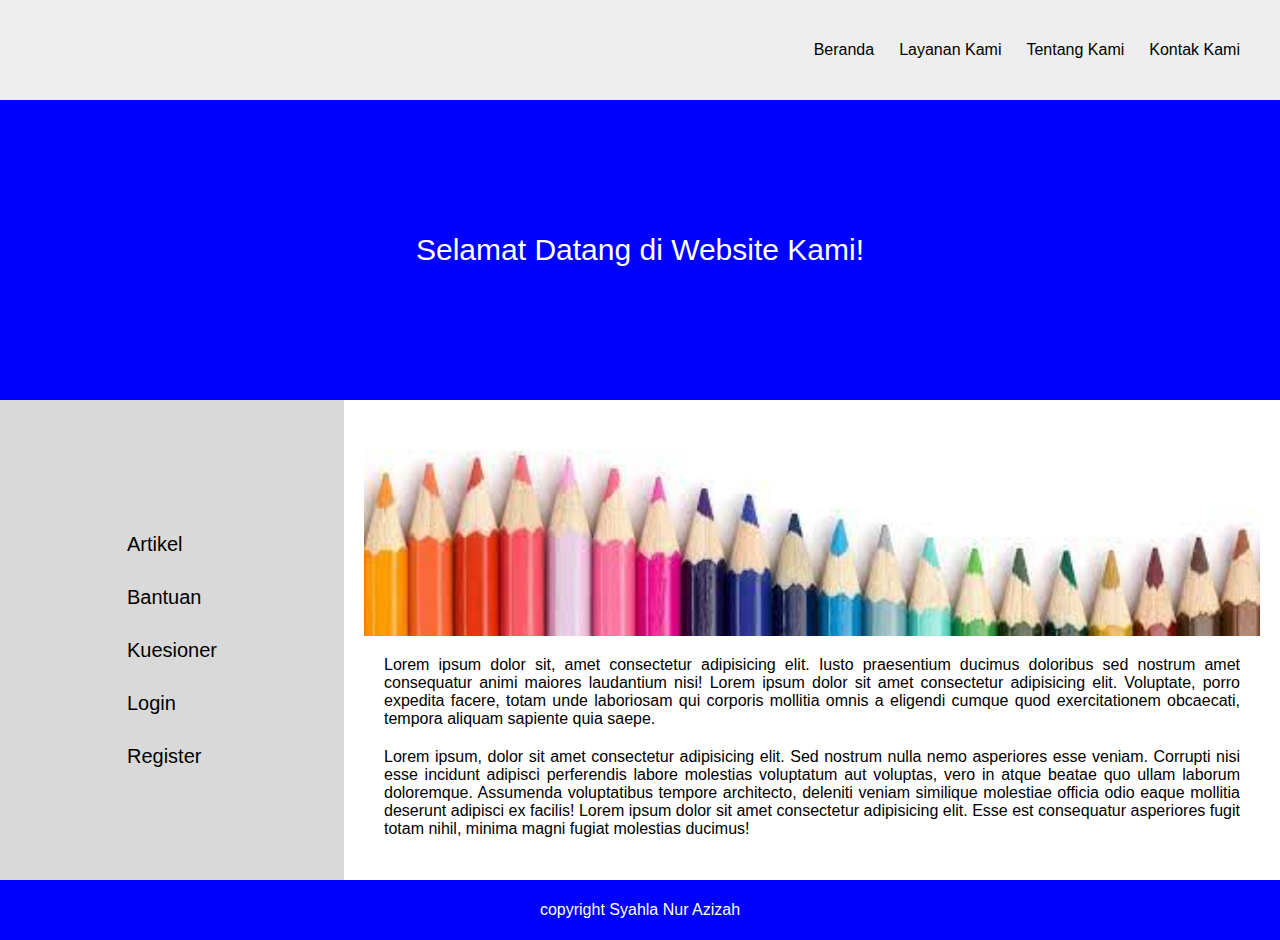
<file: simulasi/index.html>
<!DOCTYPE html>
<html lang="en">

<head>
    <meta charset="UTF-8">
    <meta name="viewport" content="width=device-width, initial-scale=1.0">
    <title>Home</title>
    <style>
        * {
            padding: 0;
            margin: 0;
            font-family: sans-serif;
        }

        ul li {
            list-style: none;
        }

        ul li a {
            text-decoration: none;
            color: black;
            cursor: pointer;
        }

        header {
            height: 80px;
            background-color: #eeeeee;
            padding: 10px 20px;
            display: flex;
            justify-content: end;
            align-items: center;
        }

        nav ul {
            display: flex;
            gap: 25px;
        }

        nav {
            padding: 20px 20px;
            background-color: #eeeeee;
        }

        .banner {
            background-color: blue;
            color: white;
            height: 300px;
            display: flex;
            justify-content: center;
            align-items: center;
            text-align: center;
        }

        .banner h1 {
            font-weight: 100;
            font-size: 30px;
        }

        .plum {
            display: flex;
            justify-content: space-between;
        }

        .sidebar {
            background-color: #d9d9d9;
            width: 30%;
            padding: 90px 0;
            height: 300px;
            display: flex;
            justify-content: center;
            align-items: center;
        }

        .content {
            flex-grow: 1;
            padding: 20px;
            margin-top: 30px;
            width: 70%;
        }

        .image img {
            margin-bottom: 20px;
        }

        .image {
            display: flex;
            justify-content: center;
        }

        .line1,
        .line2 {
            margin-bottom: 20px;
            display: flex;
            justify-content: center;
            align-items: center;
            text-align: justify;
            padding: 0 20px;
        }

        .sidebar ul {
            padding-left: 0;
            gap: 40px;
        }

        .sidebar ul li {
            margin-bottom: 10px;
            font-size: 20px;
            margin-top: 30px;
        }

        footer {
            background-color: blue;
            text-align: center;
            color: white;
            height: 60px;
            display: flex;
            justify-content: center;
            align-items: center;
        }
    </style>
</head>

<body>
    <header>
        <nav>
            <ul>
                <li>Beranda</li>
                <li>Layanan Kami</li>
                <li>Tentang Kami</li>
                <li>Kontak Kami</li>
            </ul>
        </nav>
    </header>
    <div class="banner">
        <h1>Selamat Datang di Website Kami!</h1>
    </div>
    <div class="plum">
        <div class="sidebar">
            <ul>
                <li><a href="index.html">Artikel</a></li>
                <li><a target="_blank" href="https://github.com/fesloth">Bantuan</a></li>
                <li>Kuesioner</li>
                <li>Login</li>
                <li><a target="_blank" href="register.html">Register</a></li>
            </ul>
        </div>
        <div class="content">
            <div class="image">
                <img src="assets/pencil.jpg" width="1000">
            </div>
            <div class="line1">
                Lorem ipsum dolor sit, amet consectetur adipisicing elit. Iusto praesentium ducimus doloribus sed
                nostrum amet consequatur animi maiores laudantium nisi! Lorem ipsum dolor sit amet consectetur
                adipisicing elit. Voluptate, porro expedita facere, totam unde laboriosam qui corporis mollitia omnis a
                eligendi cumque quod exercitationem obcaecati, tempora aliquam sapiente quia saepe.
            </div>
            <div class="line2">
                Lorem ipsum, dolor sit amet consectetur adipisicing elit. Sed nostrum nulla nemo asperiores esse veniam.
                Corrupti nisi esse incidunt adipisci perferendis labore molestias voluptatum aut voluptas, vero in atque
                beatae quo ullam laborum doloremque. Assumenda voluptatibus tempore architecto, deleniti veniam
                similique molestiae officia odio eaque mollitia deserunt adipisci ex facilis! Lorem ipsum dolor sit amet
                consectetur adipisicing elit. Esse est consequatur asperiores fugit totam nihil, minima magni fugiat
                molestias ducimus!
            </div>
        </div>
    </div>
    <footer>
        <p>copyright Syahla Nur Azizah</p>
    </footer>
</body>

</html>
</file>
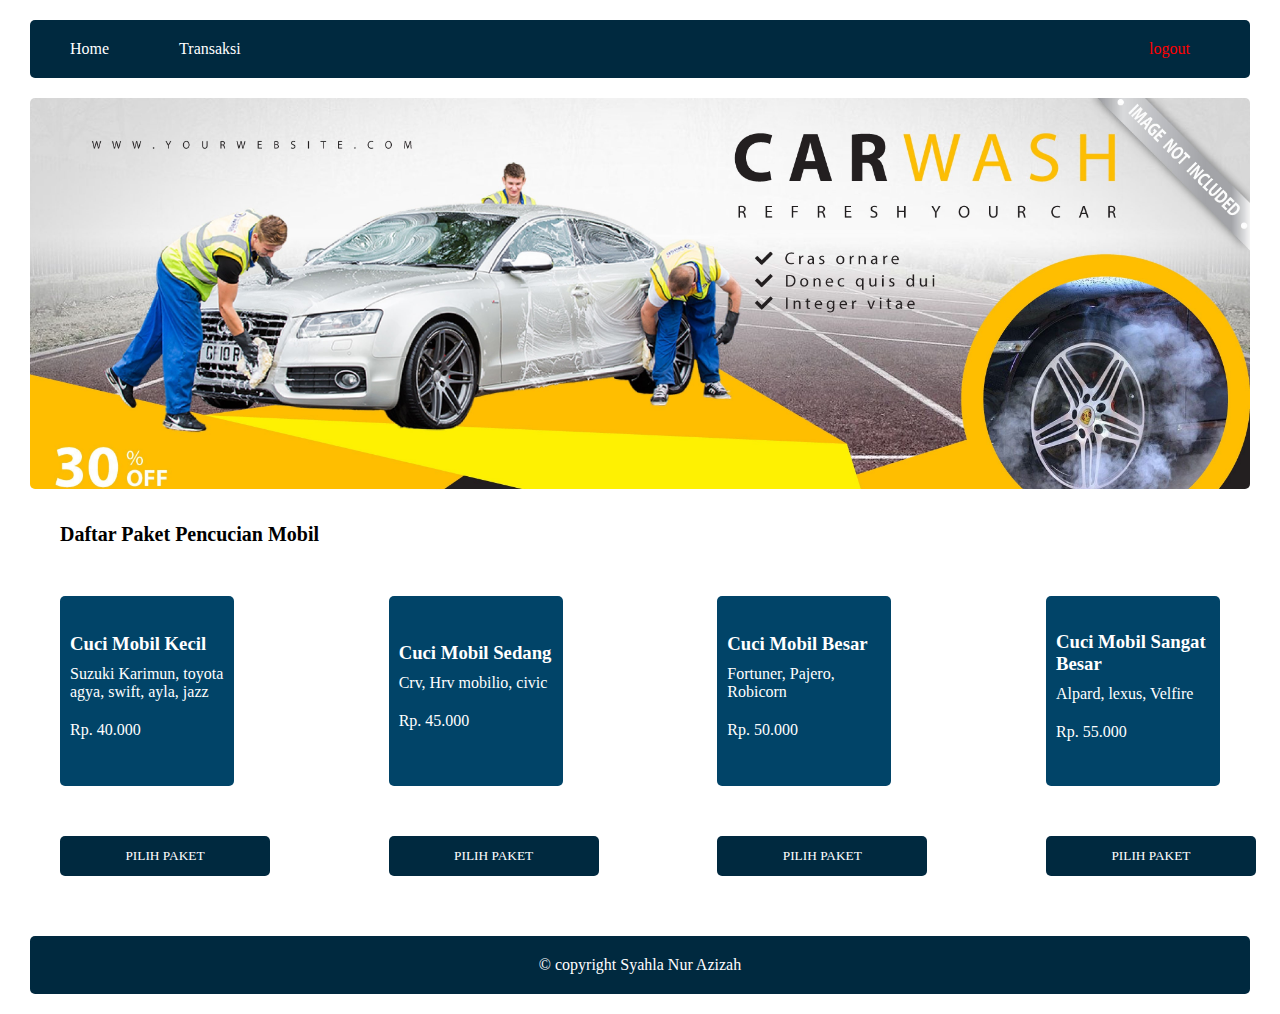
<file: kisi-kisi/home.html>
<!DOCTYPE html>
<html lang="en">

<head>
    <meta charset="UTF-8">
    <meta name="viewport" content="width=device-width, initial-scale=1.0">
    <title>Dashboard</title>
    <style>
        * {
            padding: 0;
            margin: 0;
            font-family: cursive;
        }

        body {
            margin: 20px 30px;
        }

        /* .container {
            display: flex;
            flex-direction: column;
            justify-content: center;
            align-items: center;
        }  */

        .image-banner {
            margin-top: 20px;
        }

        .image-banner img {
            border-radius: 5px;
        }

        nav {
            background-color: #00293F;
            padding: 20px 20px;
            border-radius: 5px;
        }

        nav ul,
        .logout {
            display: flex;
            justify-content: space-between;
            gap: 40px;
            padding: 0px 20px;
        }

        .cek {
            display: flex;
            gap: 70px;
        }

        .logout li a {
            color: red;
        }

        nav li a {
            text-decoration: none;
            color: white;
        }

        nav ul li {
            list-style: none;
        }

        .title h2 {
            font-size: 20px;
            text-align: start;
            padding: 30px 30px;
        }

        .box {
            display: flex;
            justify-content: space-between;
            align-items: center;
            padding: 20px 30px;
        }

        .box1,
        .box2,
        .box3,
        .box4 {
            width: 15%;
            height: auto;
        }

        .box1 p,
        .box2 p,
        .box3 p,
        .box4 p {
            margin: 10px 0px;
        }

        .desc1, .desc2, .desc3, .desc4 {
            height: 170px;
            display: flex;
            justify-content: center;
            flex-direction: column;
            border-radius: 5px;
        }

        .box1 .desc1,
        .box2 .desc2,
        .box3 .desc3,
        .box4 .desc4 {
            background-color: #014468;
            padding: 10px 10px;
            color: white;
        }

        .box1 .btn1,
        .box2 .btn2,
        .box3 .btn3,
        .box4 .btn4 {
            margin-top: 50px;
        }

        .box1 .btn1 button a,
        .box2 .btn2 button a,
        .box3 .btn3 button a, 
        .box4 .btn4 button a {
            color: white;
            text-decoration: none;
            cursor: pointer;
        }

        .box1 .btn1 button,
        .box2 .btn2 button,
        .box3 .btn3 button,
        .box4 .btn4 button {
            width: 210px;
            border: none;
            background-color: #00293F;
            height: 40px;
            border-radius: 5px;
        }

        .btn1 button:hover,
        .btn2 button:hover,
        .btn3 button:hover,
        .btn4 button:hover {
            background-color: #014468;
        }

        footer {
            background-color: #00293F;
            color: white;
            padding: 20px 0px;
            border-radius: 5px;
            margin-top: 40px;
        }

        footer p {
            text-align: center;
        }
    </style>
</head>

<body>
    <nav>
        <ul>
            <div class="cek">
            <li><a href="home.html">Home</a></li>
            <li><a href="transaksi.html">Transaksi</a></li>
        </div>
            <div class="logout">
                <li onclick="confirm('yakin ingin logout?')"><a href="login.html">logout</a></li>
            </div>
        </ul>
    </nav>
    <div class="container">
        <div class="image-banner">
            <img src="assets/banner.jpg" width="100%">
        </div>
        <div class="title">
            <h2>Daftar Paket Pencucian Mobil</h2>
        </div>
        <div class="box">
            <div class="box1">
                <div class="desc1">
                    <h3>Cuci Mobil Kecil</h3>
                    <p>Suzuki Karimun, <span>toyota agya,</span> <span>swift, ayla, jazz</span></p>
                    <p>Rp. 40.000</p>
                </div>
                <div class="btn1">
                    <button><a href="transaksi.html">PILIH PAKET</a></button>
                </div>
            </div>
            <div class="box2">
                <div class="desc2">
                    <h3>Cuci Mobil Sedang</h3>
                    <p>Crv, Hrv mobilio, civic</p>
                    <p>Rp. 45.000</p>
                </div>
                <div class="btn2">
                    <button><a href="transaksi.html">PILIH PAKET</a></button>
                </div>
            </div>
            <div class="box3">
                <div class="desc3">
                <h3>Cuci Mobil Besar</h3>
                <p>Fortuner, Pajero, Robicorn</p>
                <p>Rp. 50.000</p>
            </div>
            <div class="btn3">
                <button><a href="transaksi.html">PILIH PAKET</a></button>
            </div>
            </div>
            <div class="box4">
                <div class="desc4">
                <h3>Cuci Mobil Sangat Besar</h3>
                <p>Alpard, lexus, Velfire</p>
                <p>Rp. 55.000</p>
            </div>
            <div class="btn4">
                <button><a href="transaksi.html">PILIH PAKET</a></button>
            </div>
            </div>
        </div>
        <footer>
            <p>&copy; copyright Syahla Nur Azizah</p>
        </footer>
    </div>
</body>

</html>
</file>
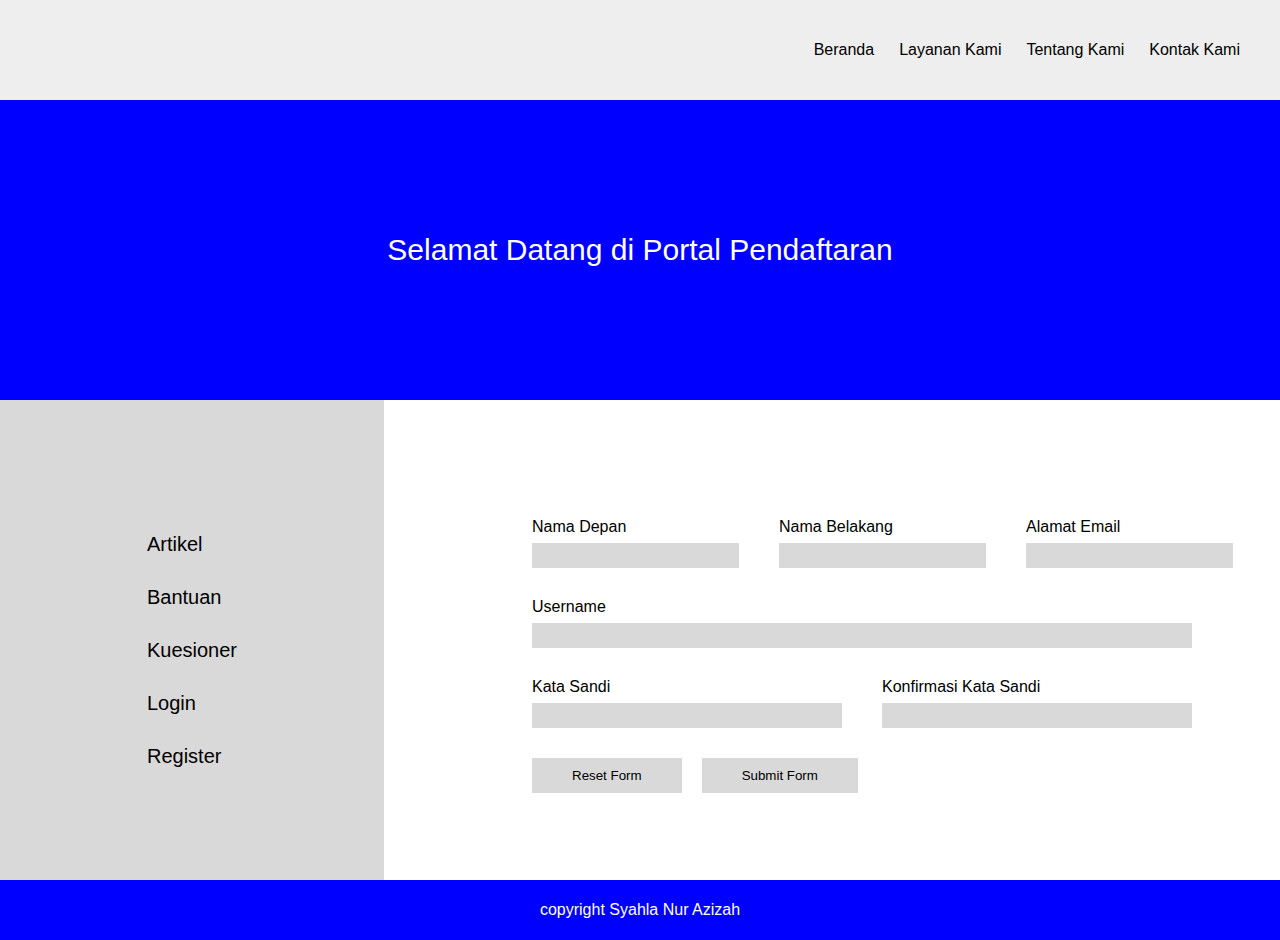
<file: simulasi/register.html>
<!DOCTYPE html>
<html lang="en">

<head>
    <meta charset="UTF-8">
    <meta name="viewport" content="width=device-width, initial-scale=1.0">
    <title>Register</title>
    <style>
        * {
            padding: 0;
            margin: 0;
            font-family: sans-serif;
        }

        ul li {
            list-style: none;
        }

        ul li a {
            text-decoration: none;
            color: black;
            cursor: pointer;
        }

        header {
            height: 80px;
            background-color: #eeeeee;
            padding: 10px 20px;
            display: flex;
            justify-content: end;
            align-items: center;
        }

        nav ul {
            display: flex;
            gap: 25px;
        }

        nav {
            padding: 20px 20px;
            background-color: #eeeeee;
        }

        .banner {
            background-color: blue;
            color: white;
            height: 300px;
            display: flex;
            justify-content: center;
            align-items: center;
            text-align: center;
        }

        .banner h1 {
            font-weight: 100;
            font-size: 30px;
        }

        .plum {
            display: flex;
            justify-content: space-between;
        }

        .sidebar {
            background-color: #d9d9d9;
            width: 30%;
            padding: 90px 0;
            height: 300px;
            display: flex;
            justify-content: center;
            align-items: center;
        }

        .sidebar ul {
            padding-left: 0;
            gap: 40px;
        }

        .sidebar ul li {
            margin-bottom: 10px;
            font-size: 20px;
            margin-top: 30px;
        }

        .content {
            flex-grow: 1;
            padding: 20px;
            margin-top: 30px;
            width: 30%;
            display: flex;
            justify-content: center;
            align-items: center;
            flex-direction: column;
        }

        .input-group input {
            border: none;
            background-color: #d9d9d9;
            padding: 5px 15px;
            margin-top: 7px;
        }

        .input-group {
            margin-bottom: 20px;
            display: flex;
            gap: 40px;
            width: 600px;
        }

        .username input {
            width: 630px;
        }

        .sandi input {
            width: 280px;
        }

        .confirm input {
            width: 280px;
        }

        .input-group div {
            display: flex;
            flex-direction: column;
            margin-bottom: 10px;
        }

        .btn {
            display: flex;
            justify-content: flex-start;
            gap: 20px;
            width: 58%;
            margin-top: 10px;
        }


        .btn button {
            border: none;
            cursor: pointer;
            padding: 10px 40px;
            background-color: #d9d9d9;
        }

        footer {
            background-color: blue;
            text-align: center;
            color: white;
            height: 60px;
            display: flex;
            justify-content: center;
            align-items: center;
        }
    </style>
</head>

<body>
    <header>
        <nav>
            <ul>
                <li>Beranda</li>
                <li>Layanan Kami</li>
                <li>Tentang Kami</li>
                <li>Kontak Kami</li>
            </ul>
        </nav>
    </header>
    <div class="banner">
        <h1>Selamat Datang di Portal Pendaftaran</h1>
    </div>
    <div class="plum">
        <div class="sidebar">
            <ul>
                <li><a target="_blank" href="index.html">Artikel</a></li>
                <li><a target="_blank" href="https://github.com/fesloth">Bantuan</a></li>
                <li>Kuesioner</li>
                <li>Login</li>
                <li><a target="_blank" href="register.html">Register</a></li>
            </ul>
        </div>
        <div class="content">
            <form action="">
            <div class="input-group">
                <div class="nama">
                    <label for="nama">Nama Depan</label>
                    <input type="text" name="nama" id="nama">
                </div>
                <div class="namaB">
                    <label for="namaB">Nama Belakang</label>
                    <input type="text" name="namaB" id="namaB">
                </div>
                <div class="email">
                    <label for="email">Alamat Email</label>
                    <input type="email" name="email" id="email">
                </div>
            </div>
            <div class="input-group">
                <div class="username">
                    <label for="username">Username</label>
                    <input type="text" name="username" id="username">
                </div>
            </div>
            <div class="input-group">
                <div class="sandi">
                    <label for="sandi">Kata Sandi</label>
                    <input type="password" name="sandi" id="sandi">
                </div>
                <div class="confirm">
                    <label for="confirm">Konfirmasi Kata Sandi</label>
                    <input type="text" name="confirm" id="confirm">
                </div>
            </div>
            <div class="btn">
                <button>Reset Form</button>
                <button>Submit Form</button>
            </div>
        </form>
        </div>
    </div>
    <footer>
        <p>copyright Syahla Nur Azizah</p>
    </footer>
</body>

</html>
</file>
